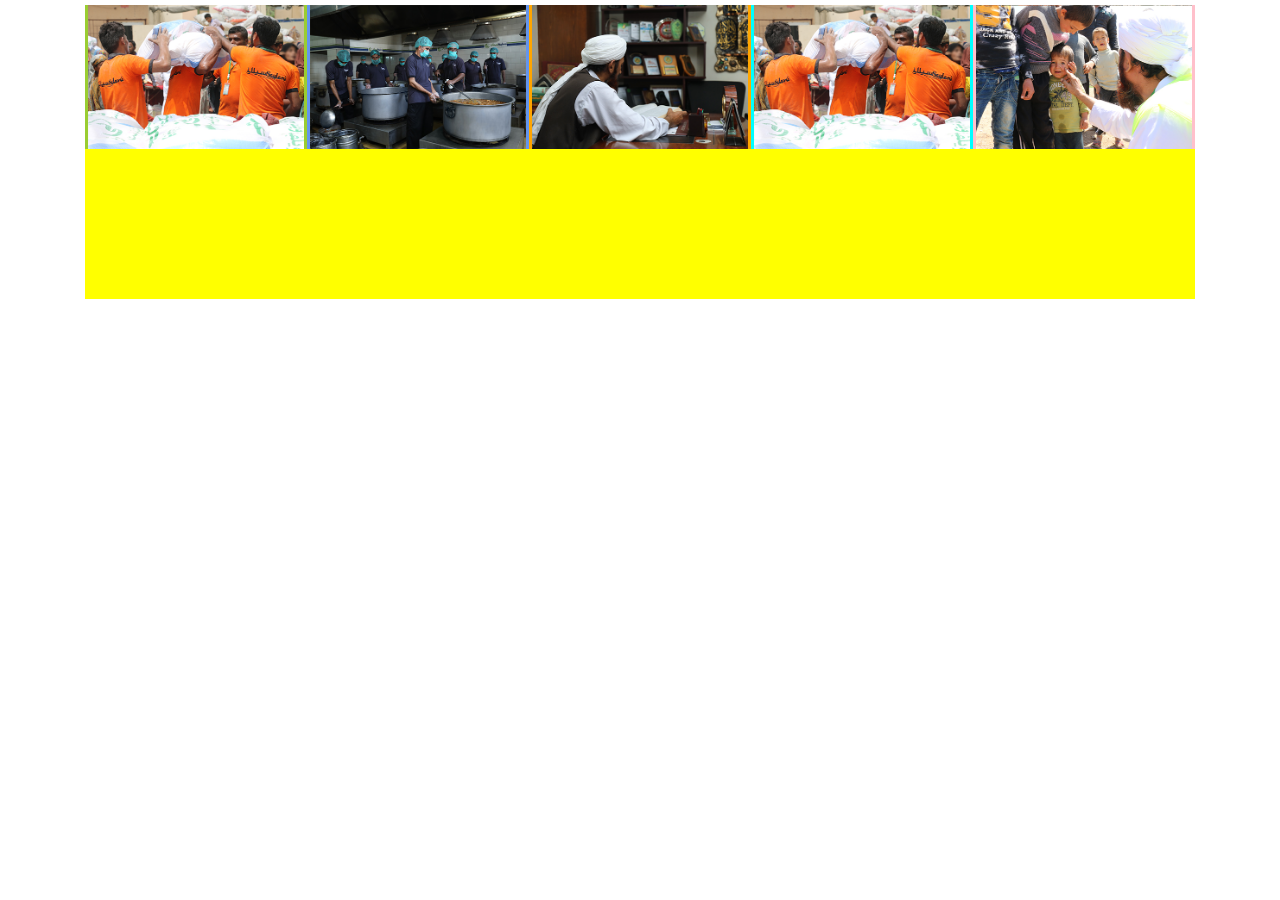
<file: Assignment_3/text.html>
<!doctype html>
<html lang="en">

<head>
    <!-- Required meta tags -->
    <meta charset="utf-8">
    <meta name="viewport" content="width=device-width, initial-scale=1, shrink-to-fit=no">

    <!-- Bootstrap CSS -->
    <link rel="stylesheet" href="https://stackpath.bootstrapcdn.com/bootstrap/4.4.1/css/bootstrap.min.css"
        integrity="sha384-Vkoo8x4CGsO3+Hhxv8T/Q5PaXtkKtu6ug5TOeNV6gBiFeWPGFN9MuhOf23Q9Ifjh" crossorigin="anonymous">

    <title>Hello, world!</title>
</head>
<style>
    * {
        padding: 0;
        margin: 0;
        box-sizing: border-box;
    }

    .box1 {
        background-color: yellowgreen;
    }

    .box2 {
        background-color: cornflowerblue;
    }

    .box3 {
        background-color: orange;
    }

    .box4 {
        background-color: cyan;
    }

    .box5 {
        background-color: pink;
    }

    .box1 a{
        margin-bottom: 150px !important;
    }
    .box1,
    .box2,
    .box3,
    .box4,
    .box5 {
        margin-bottom: 150px;
    }

    p {
        text-align: justify;
        color: red;
    }

    div {
        padding: 5px;
    }

    .row {
        padding: 0;
        margin: 0;
        background-color: yellow;
        display: flex;
        flex-wrap: wrap;
    }

    .column {
        flex: 20%;
        max-width: 20%;
        padding: 0 3px;
    }

    .gallery_image {
        width: 100%;
    }

    @media screen and (max-width: 991px) {
        .column {
            flex: 33.3333333333%;
            max-width: 33.3333333333%;
        }
    }

    @media screen and (max-width: 767px) {
        .column {
            flex: 50%;
            max-width: 50%;
        }
    }
</style>



<body>
    <div class="container">
        <div class="row">
            <div class="column box1">
                <a href="./assets/rashan2.jpg" download="rashan2">
                    <img class="gallery_image" src="./assets/rashan2.jpg" alt="rashan2">
                </a>
            </div>
            <div class="column box2">
                <a href="./assets/food.jpg" download="food">
                    <img class="gallery_image" src="./assets/food.jpg" alt="food">
                </a>
            </div>
            <div class="column box3">
                <a href="./assets/hazrat.jpg" download="hazrat">
                    <img class="gallery_image" src="./assets/hazrat.jpg" alt="hazrat">
                </a>
            </div>
            <div class="column box4">
                <a href="./assets/rashan2.jpg" download="rashan2">
                    <img class="gallery_image" src="./assets/rashan2.jpg" alt="rashan2">
                </a>
            </div>
            <div class="column box5">
                <a href="./assets/hazrat2.jpg" download="hazrat2">
                    <img class="gallery_image" src="./assets/hazrat2.jpg" alt="hazrat2">
                    <i class="fa fa-download"></i>
                </a>
            </div>
        </div>
    </div>


    <!-- Optional JavaScript!-- jQuery first, then Popper.js, then Bootstrap JS -->
    <script src="https://code.jquery.com/jquery-3.4.1.slim.min.js"
        integrity="sha384-J6qa4849blE2+poT4WnyKhv5vZF5SrPo0iEjwBvKU7imGFAV0wwj1yYfoRSJoZ+n"
        crossorigin="anonymous"></script>
    <script src="https://cdn.jsdelivr.net/npm/popper.js@1.16.0/dist/umd/popper.min.js"
        integrity="sha384-Q6E9RHvbIyZFJoft+2mJbHaEWldlvI9IOYy5n3zV9zzTtmI3UksdQRVvoxMfooAo"
        crossorigin="anonymous"></script>
    <script src="https://stackpath.bootstrapcdn.com/bootstrap/4.4.1/js/bootstrap.min.js"
        integrity="sha384-wfSDF2E50Y2D1uUdj0O3uMBJnjuUD4Ih7YwaYd1iqfktj0Uod8GCExl3Og8ifwB6"
        crossorigin="anonymous"></script>
</body>

</html>
</file>
